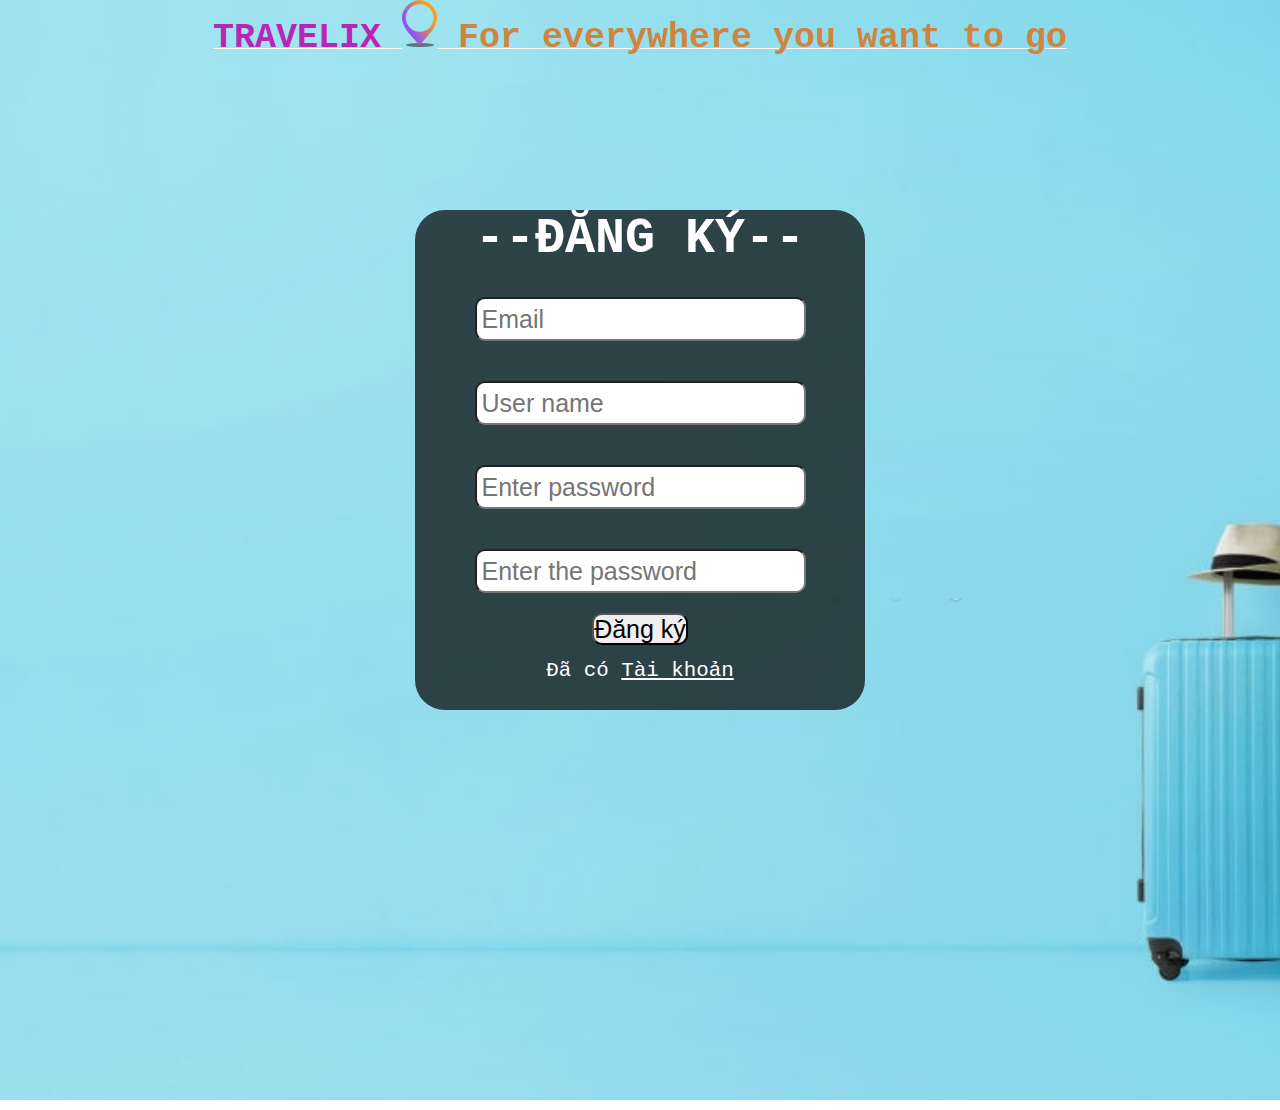
<file: html/register.html>
<!DOCTYPE html>
<html lang="en">

<head>
    <meta charset="UTF-8">
    <meta http-equiv="X-UA-Compatible" content="IE=edge">
    <meta name="viewport" content="width=device-width, initial-scale=1.0">
    <link rel="stylesheet" href="../css/register.css">
</head>

<body>
    <div id="header">

        <span id="headtext0"> <span id="text-head2">TRAVELIX </span><img src="../images/logo.png" alt=""><span
                id="text-head"> For everywhere you want to go</span></span>

    </div>
    <div class="formlog_header">

        <form action="" id="loginbg">
            <h1 class="form-heading">--ĐĂNG KÝ--</h1>
            <div class="form-group">

                <input type="text" id="email" placeholder="Email">
            </div>
            <div class="form-group">

                <input type="text " name="dangnhap" id="tendn" placeholder="User name">
            </div>
            <div class="form-group">

                <input type="password" id="mk1" placeholder="Enter password ">
            </div>
            <div class="form-group">

                <input type="password" id="mk2" placeholder="Enter the password">
            </div>
            <!-- <button  type="button"  value="Đăng ký" id="dangky" onclick="dangky()" > -->
            <button type="" id="reg">Đăng ký</button>
            <p id="kq"></p>
            <label for="">Đã có <a href="../html/login.html">Tài khoản</a> </label>

        </form>

    </div>
    <script>
        let btnLogin = document.getElementById('reg');
        btnLogin.addEventListener('click', () => {
            var email = document.getElementById('email').value;
            var rex = /^\w+([\.-]?\w+)*@\w+([\.-]?\w+)*(\.\w{2,3})+$/;
            if (email == '') {
                window.alert("vui lòng nhập địa chỉ email");
                return false;
            }
            if (!rex.test(email)) {

                window.alert("Email không hợp lệ !");
            }
            var tendangnhap = document.getElementById('tendn').value;
            var rex1 = /^[a-zA-Z0-9_]{8,}$/;
            if (tendangnhap == '') {
                window.alert('Vui lòng nhập tên đăng nhập');
                return false;
            }
            if (!rex1.test(tendangnhap)) {
                window.alert('Tên đăng nhập càn tối thiểu 6 ký tự');
            }
            var mk1 = document.getElementById('mk1').value;
            var mk2 = document.getElementById('mk2').value;
            if (mk1 != mk2) {
                window.alert('Hai mật khẩu không khớp nhau');
            }
        })


    </script>


</body>

</html>
</file>
<file: css/register.css>
* {
    margin: 0px;
    padding: 0px;
}

body {
    font-family: 'Courier New', Courier, monospace;
    background-image: url("../images/backlr.jpg");
    background-size: cover;
    background-repeat: no-repeat;


}

#header {
    height: 200px;
    text-align: center;
    text-decoration-line: underline;
    text-decoration-color: rgb(255, 255, 255);



}

#text-head {
    font-size: 35px;
    font-weight: bold;
    color: peru;

}

#text-head2 {
    font-size: 35px;
    font-weight: bold;
    color: rgb(184, 38, 184);
}


.formlog_header {
    min-height: 100vh;

    align-items: center;
    justify-content: center;
    position: relative;
    top: 10px;


}

h1 {
    font-family: 'Courier New', Courier, monospace;
    text-align: center;
    color: white;
}

label {
    color: white;
    display: inline;
    font-size: smaller;
}

label>a {
    color: white;
}

#loginbg {

    font-family: 'Courier New', Courier, monospace;
    max-width: 800px;
    background: rgba(0, 0, 0, 0.7);
    text-align: center;
    margin: auto;
    width: 450px;
    height: 500px;
    font-size: 25px;
    border-radius: 30px;

}

.form-group {

    margin-top: 30px;
    line-height: 30px;
    font-size: 27px;

    font: 700;
}

#dangky {
    margin-top: 20px;
    line-height: 25px;
    font-size: 25px;
    margin-bottom: 20px;
    font: 700;
}

.form-group>input {
    line-height: 40px;
    font-size: 25px;
    padding-left: 5px;
    border-radius: 10px;
    margin-bottom: 10px;
}

#reg {
    font-size: 25px;
    line-height: 28px;
    border-radius: 10px;
    margin-top: 10px;
    margin-bottom: 10px;
}
</file>
